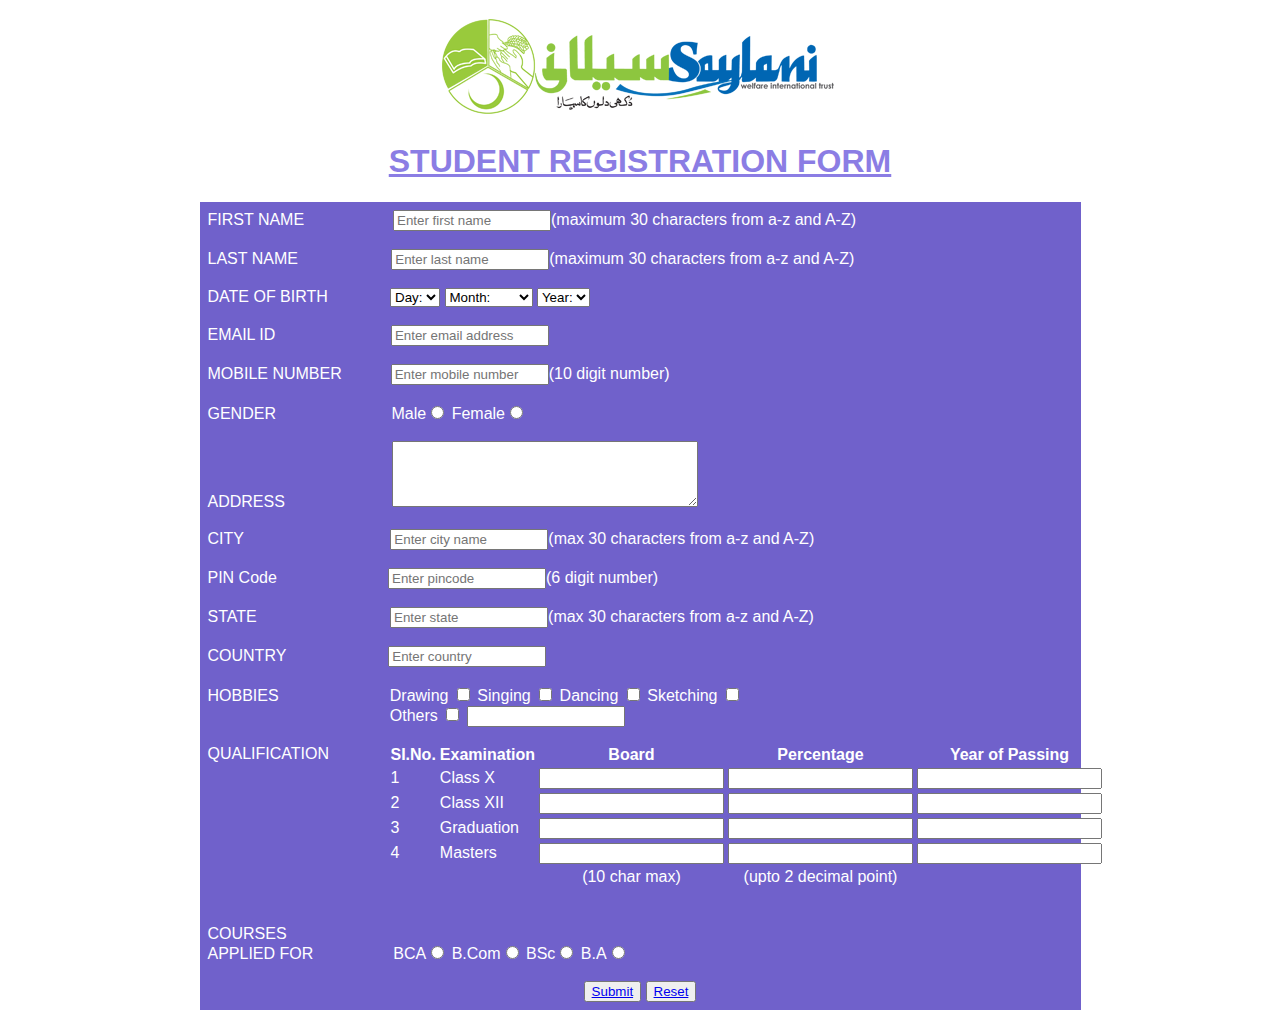
<file: index.html>
<!DOCTYPE html>
<html lang="en">

<head>
    <meta charset="UTF-8">
    <meta name="viewport" content="width=device-width, initial-scale=1.0">
    <title>Saylani Registration Form</title>
    <link rel="stylesheet" href="index.css">
</head>

<body>
    <img src="Saylani Logo.jpg" alt="Saylani Welfare" class="center">
    <h1><strong><u>STUDENT REGISTRATION FORM</u></strong></h1>
    <form action="end.html">
        <tr>
            <td><label for="firstname">FIRST NAME
                    &nbsp;&nbsp;&nbsp;&nbsp;&nbsp;&nbsp;&nbsp;&nbsp;&nbsp;&nbsp;&nbsp;&nbsp;&nbsp;&nbsp;&nbsp;&nbsp;&nbsp;&nbsp;</label>
            </td>
            <td><input required type="text" name="First name" maxlength="30" id="firstname"
                    placeholder="Enter first name">(maximum 30 characters from a-z and A-Z)</td>
        </tr><br><br>
        <tr>
            <td><label for="lastname"> LAST NAME
                    &nbsp;&nbsp;&nbsp;&nbsp;&nbsp;&nbsp;&nbsp;&nbsp;&nbsp;&nbsp;&nbsp;&nbsp;&nbsp;&nbsp;&nbsp;&nbsp;&nbsp;&nbsp;&nbsp;</label>
            </td>
            <td><input required type="text" name="last name" maxlength="30" id="lastname"
                    placeholder="Enter last name">(maximum
                30
                characters from a-z and A-Z)</td>
        </tr><br><br>
        <tr>
            <td><label for="dob">DATE OF BIRTH
                    &nbsp;&nbsp;&nbsp;&nbsp;&nbsp;&nbsp;&nbsp;&nbsp;&nbsp;&nbsp;&nbsp;&nbsp;</label>
            </td>
            <td><select name="Day" id="Day">
                    <option value="">Day:</option>
                    <option value="1">1</option>
                    <option value="2">2</option>
                    <option value="3">3</option>
                    <option value="4">4</option>
                    <option value="5">5</option>
                    <option value="6">7</option>
                    <option value="7">8</option>
                    <option value="9">9</option>
                    <option value="10">10</option>
                    <option value="11">11</option>
                    <option value="12">12</option>
                    <option value="13">13</option>
                    <option value="14">14</option>
                    <option value="15">15</option>
                    <option value="16">16</option>
                    <option value="17">17</option>
                    <option value="18">18</option>
                    <option value="19">19</option>
                    <option value="20">20</option>
                    <option value="21">21</option>
                    <option value="22">22</option>
                    <option value="23">23</option>
                    <option value="24">24</option>
                    <option value="25">25</option>
                    <option value="26">26</option>
                    <option value="27">27</option>
                    <option value="28">28</option>
                    <option value="29">29</option>
                    <option value="30">30</option>
                    <option value="31">31</option>
                </select>
                <select name="Month" id="Month">
                    <option value="month">Month:</option>
                    <option value="january">January</option>
                    <option value="feburary">Feburary</option>
                    <option value="march">March</option>
                    <option value="april">April</option>
                    <option value="may">May</option>
                    <option value="june">June</option>
                    <option value="july">July</option>
                    <option value="august">August</option>
                    <option value="september">September</option>
                    <option value="october">October</option>
                    <option value="november">November</option>
                    <option value="december">December</option>
                </select>
                <select name="year" id="year">
                    <option value="Year">Year:</option>
                    <option value="2020">2020</option>
                    <option value="2019">2019</option>
                    <option value="2018">2018</option>
                    <option value="2017">2017</option>
                    <option value="2016">2016</option>
                    <option value="2015">2015</option>
                    <option value="2014">2014</option>
                    <option value="2013">2013</option>
                    <option value="2012">2012</option>
                    <option value="2011">2011</option>
                    <option value="2010">2010</option>
                    <option value="2009">2009</option>
                    <option value="2008">2008</option>
                    <option value="2007">2007</option>
                    <option value="2006">2006</option>
                    <option value="2005">2005</option>
                    <option value="2004">2004</option>
                    <option value="2003">2003</option>
                    <option value="2002">2002</option>
                    <option value="2001">2001</option>
                    <option value="2000">2000</option>
                    <option value="1999">1999</option>
                    <option value="1998">1998</option>
                    <option value="1997">1997</option>
                    <option value="1996">1996</option>
                    <option value="1995">1995</option>
                    <option value="1994">1994</option>
                    <option value="1993">1993</option>
                    <option value="1992">1992</option>
                    <option value="1991">1991</option>
                    <option value="1990">1990</option>
                </select>
            </td>
            <!-- <td><input type="date" name="date of birth" id="dob"></td> -->
        </tr><br><br>
        <tr>
            <td><label for="email">EMAIL ID
                    &nbsp;&nbsp;&nbsp;&nbsp;&nbsp;&nbsp;&nbsp;&nbsp;&nbsp;&nbsp;&nbsp;&nbsp;&nbsp;&nbsp;&nbsp;&nbsp;&nbsp;&nbsp;&nbsp;&nbsp;&nbsp;&nbsp;&nbsp;&nbsp;</label>
            </td>
            <td>
                <input type="email" name="email" id="email" placeholder="Enter email address"></td>
        </tr><br><br>
        <tr>
            <td><label for="mn">MOBILE NUMBER
                    &nbsp;&nbsp;&nbsp;&nbsp;&nbsp;&nbsp;&nbsp;&nbsp;&nbsp;</label>
            </td>
            <td> <input type="number" value="number" name="number" maxlength="10" id="mn"
                    placeholder="Enter mobile number">(10 digit
                number)</td>
        </tr><br><br>
        <tr id="abc">
            <td><label for="male">GENDER
                    &nbsp;&nbsp;&nbsp;&nbsp;&nbsp;&nbsp;&nbsp;&nbsp;&nbsp;&nbsp;&nbsp;&nbsp;&nbsp;&nbsp;&nbsp;&nbsp;&nbsp;&nbsp;&nbsp;&nbsp;&nbsp;&nbsp;&nbsp;&nbsp;</label>
            </td>
            <td>Male<input type="radio" name="Gender" value="male" id="male">
                Female<input type="radio" name="Gender" value="female" id="female"></td>
        </tr><br><br>
        <tr>
            <td>
                <label for="address">ADDRESS
                    &nbsp;&nbsp;&nbsp;&nbsp;&nbsp;&nbsp;&nbsp;&nbsp;&nbsp;&nbsp;&nbsp;&nbsp;&nbsp;&nbsp;&nbsp;&nbsp;&nbsp;&nbsp;&nbsp;&nbsp;&nbsp;&nbsp;</label>
            </td>
            <td>
                <textarea name="address" id="address" cols="30" rows="10"></textarea>
            </td>
        </tr><br><br>
        <tr>
            <td><label for="city">CITY</label>
                &nbsp;&nbsp;&nbsp;&nbsp;&nbsp;&nbsp;&nbsp;&nbsp;&nbsp;&nbsp;&nbsp;&nbsp;&nbsp;&nbsp;&nbsp;&nbsp;&nbsp;&nbsp;&nbsp;&nbsp;&nbsp;&nbsp;&nbsp;&nbsp;&nbsp;&nbsp;&nbsp;&nbsp;&nbsp;&nbsp;&nbsp;</label>
            </td>
            <td><input type="text" name="city" id="city" maxlength="30" placeholder="Enter city name">(max 30
                characters from a-z and A-Z)</td>
        </tr><br><br>
        <tr>
            <td><label for="pincode">PIN Code
                    &nbsp;&nbsp;&nbsp;&nbsp;&nbsp;&nbsp;&nbsp;&nbsp;&nbsp;&nbsp;&nbsp;&nbsp;&nbsp;&nbsp;&nbsp;&nbsp;&nbsp;&nbsp;&nbsp;&nbsp;&nbsp;&nbsp;&nbsp;</label>
            </td>
            <td><input type="number" name="pin code" id="pincode" maxlength="6" placeholder="Enter pincode">(6 digit
                number)</td>
        </tr><br><br>
        <tr>
            <td><label for="state"> STATE
                    &nbsp;&nbsp;&nbsp;&nbsp;&nbsp;&nbsp;&nbsp;&nbsp;&nbsp;&nbsp;&nbsp;&nbsp;&nbsp;&nbsp;&nbsp;&nbsp;&nbsp;&nbsp;&nbsp;&nbsp;&nbsp;&nbsp;&nbsp;&nbsp;&nbsp;&nbsp;&nbsp;&nbsp;</label>
            </td>
            <td><input type="text" name="state" maxlength="30" id="state" placeholder="Enter state">(max 30
                characters from a-z and A-Z)</td>
        </tr><br><br>
        <tr>
            <td><label for="country"> COUNTRY
                    &nbsp;&nbsp;&nbsp;&nbsp;&nbsp;&nbsp;&nbsp;&nbsp;&nbsp;&nbsp;&nbsp;&nbsp;&nbsp;&nbsp;&nbsp;&nbsp;&nbsp;&nbsp;&nbsp;&nbsp;&nbsp;</label>
            </td>
            <td><input type="text" name="country" id="country" placeholder="Enter country"></td>
        </tr><br><br>
        <tr>
            <td><label for="hobbies">HOBBIES
                    &nbsp;&nbsp;&nbsp;&nbsp;&nbsp;&nbsp;&nbsp;&nbsp;&nbsp;&nbsp;&nbsp;&nbsp;&nbsp;&nbsp;&nbsp;&nbsp;&nbsp;&nbsp;&nbsp;&nbsp;&nbsp;&nbsp;&nbsp;</label>
            </td>
            <td>Drawing <input type="checkbox" name="Hobbies" value="drawing" id="hobbies">
                Singing <input type="checkbox" name="Hobbies" value="singing" id="">
                Dancing <input type="checkbox" name="Hobbies" value="dancing" id="">
                Sketching <input type="checkbox" name="Hobbies" value="sketching" id=""><br>
                &nbsp;&nbsp;&nbsp;&nbsp;&nbsp;&nbsp;&nbsp;&nbsp;&nbsp;&nbsp;&nbsp;&nbsp;&nbsp;&nbsp;&nbsp;&nbsp;&nbsp;&nbsp;&nbsp;&nbsp;&nbsp;&nbsp;&nbsp;&nbsp;&nbsp;&nbsp;&nbsp;&nbsp;&nbsp;&nbsp;&nbsp;&nbsp;&nbsp;&nbsp;&nbsp;&nbsp;&nbsp;&nbsp;&nbsp;&nbsp;
                Others <input type="checkbox" name="Hobbies" value="others" id="">
                <input type="text" name="Hobbies" id="others"></td>
        </tr><br><br>
        <tr>
            <td><label for="classx">QUALIFICATION</label>
            </td>
            <td>
                <table id="table">
                    <tr>
                        <th>SI.No.</th>
                        <th>Examination</th>
                        <th align="center">Board</th>
                        <th align="center">Percentage</th>
                        <th align="center">Year of Passing</th>
                    </tr>
                    <tr>
                        <td align="left">1</td>
                        <td align="left">Class X</td>
                        <td><input type="text" name="" id="classx" maxlength="10"></td>
                        <td><input type="number" name="" id=""></td>
                        <td><input type="number" name="" id=""></td>
                    </tr>
                    <tr>
                        <td align="left">2</td>
                        <td align="left">Class XII</td>
                        <td><input type="text" name="" id="" maxlength="10"></td>
                        <td><input type="number" name="" id=""></td>
                        <td><input type="number" name="" id=""></td>
                    </tr>
                    <tr>
                        <td align="left">3</td>
                        <td align="left">Graduation</td>
                        <td><input type="text" name="" id="" maxlength="10"></td>
                        <td><input type="number" name="" id=""></td>
                        <td><input type="number" name="" id=""></td>
                    </tr>
                    <tr>
                        <td align="left">4</td>
                        <td align="left">Masters</td>
                        <td><input type="text" name="" id="" maxlength="10"></td>
                        <td><input type="number" name="" id=""></td>
                        <td><input type="number" name="" id=""></td>
                    </tr>
                    <tr>
                        <td></td>
                        <td></td>
                        <td align="center">(10 char max)</td>
                        <td align="center">(upto 2 decimal point)</td>
                        <td></td>
                    </tr>
                </table>
            </td>
        </tr><br><br>
        <tr>
            <td><label for="bca">COURSES<br>
                    APPLIED FOR
                    &nbsp;&nbsp&nbsp;&nbsp;&nbsp;&nbsp;&nbsp;&nbsp;&nbsp;&nbsp;&nbsp;&nbsp;&nbsp;&nbsp;&nbsp;&nbsp;</label>
            </td>
            <td> BCA<input required type="radio" name="courses applied for" value="bca" id="bca">
                B.Com<input type="radio" name="courses applied for" value="bcom" id="">
                BSc<input type="radio" name="courses applied for" value="bsc" id="">
                B.A<input type="radio" name="courses applied for" value="ba" id=""></td>
        </tr><br><br>
        <div>
            <button type="submit"><a href="end.html">Submit</a></button>
            <button type="reset"><a href="index.html">Reset</a></button>

            <!-- <button type="submit"><a href="end.html">Submit</a></button>
            <button type="reset"><a href="index.html">Reset</a></button> -->
        </div>
    </form>
</body>

</html>
</file>
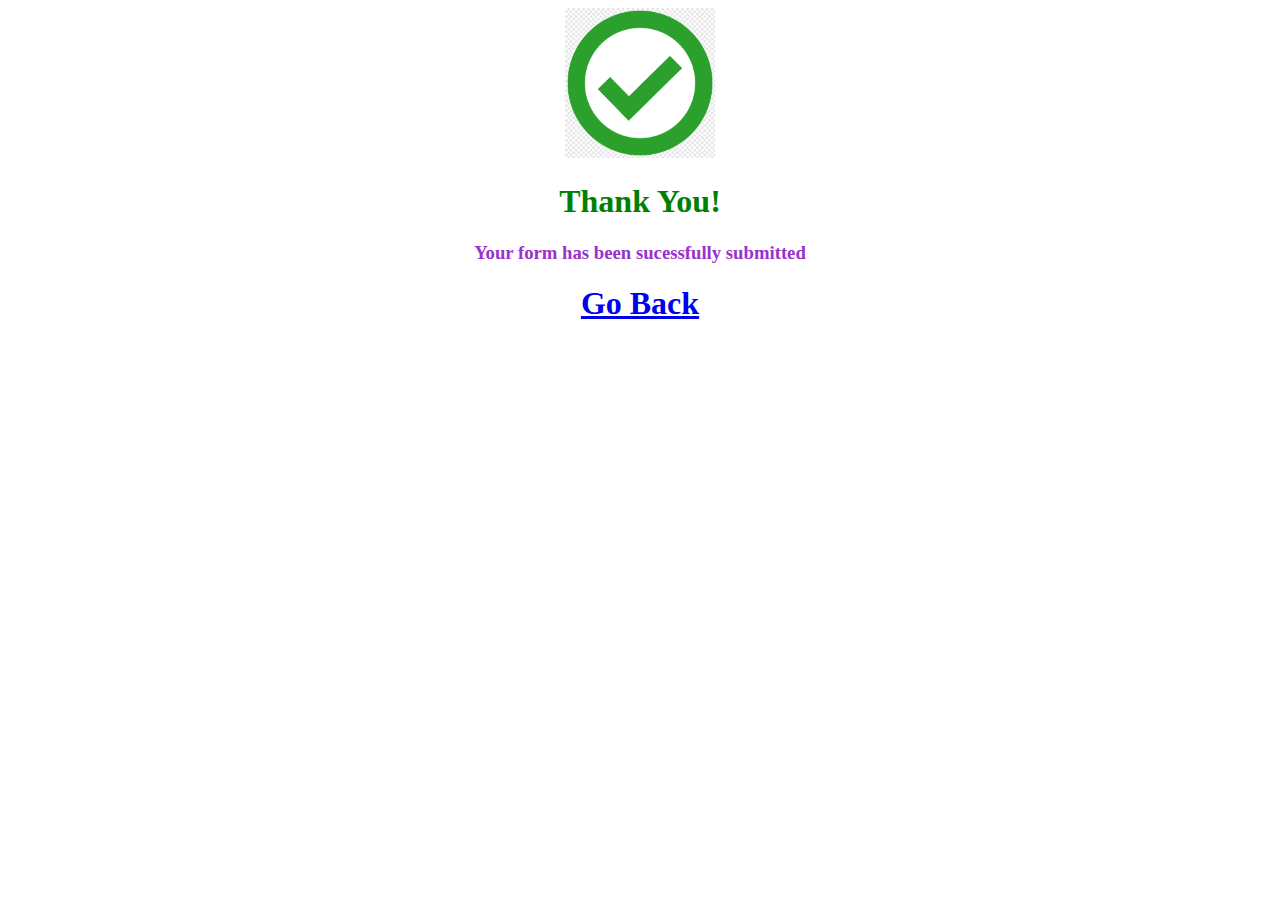
<file: end.html>
<!DOCTYPE html>
<html lang="en">

<head>
    <meta charset="UTF-8">
    <meta name="viewport" content="width=device-width, initial-scale=1.0">
    <title>Registration Completed</title>
    <link rel="stylesheet" href="end.css">
</head>

<body align="center">
    <img height="150px" width="150px" src="check logo.jpg" alt="Thank You !">
    <h1>Thank You<span>&#33;</span>
    </h1>
    <h3>Your form has been sucessfully submitted</h3>
    <h1><a href="index.html"><strong>Go Back</strong></a></h1>
</body>

</html>
</file>
<file: index.css>
*{
    font-family: Arial, Helvetica, sans-serif;
}
.center{
    display: block;
    margin-left: auto;
    margin-right: auto;
    width: auto ;
    max-width: 100% ;
    height: auto ;
    text-align: center;
}
form {
    background-color: #7061cb;
    align-items: center;
    color: white;
    width: 865px; 
    margin: auto;
    border:#574b99;
    padding:8px;
    margin-left: auto;
}
h1{
    color: #8b7de4;
    text-align: center;
}

div{
    align-content: center;
    text-align: center;
}
#table{
    margin-top: -20px;
    margin-left: 180px;
    
}
#abc{
    vertical-align: top;
}
#firstname, #lastname, #dob, #email, #mn, #city, #pincode, #state, #country, #others {
    width:150px;
}
#address{
    height: 60px;
    width: 300px;
}
</file>
<file: end.css>
h1{
    color:green;
}
h3{
    color:darkorchid ;
}
h3 h1{
    color:purple;
    align-self: left;
}
</file>
